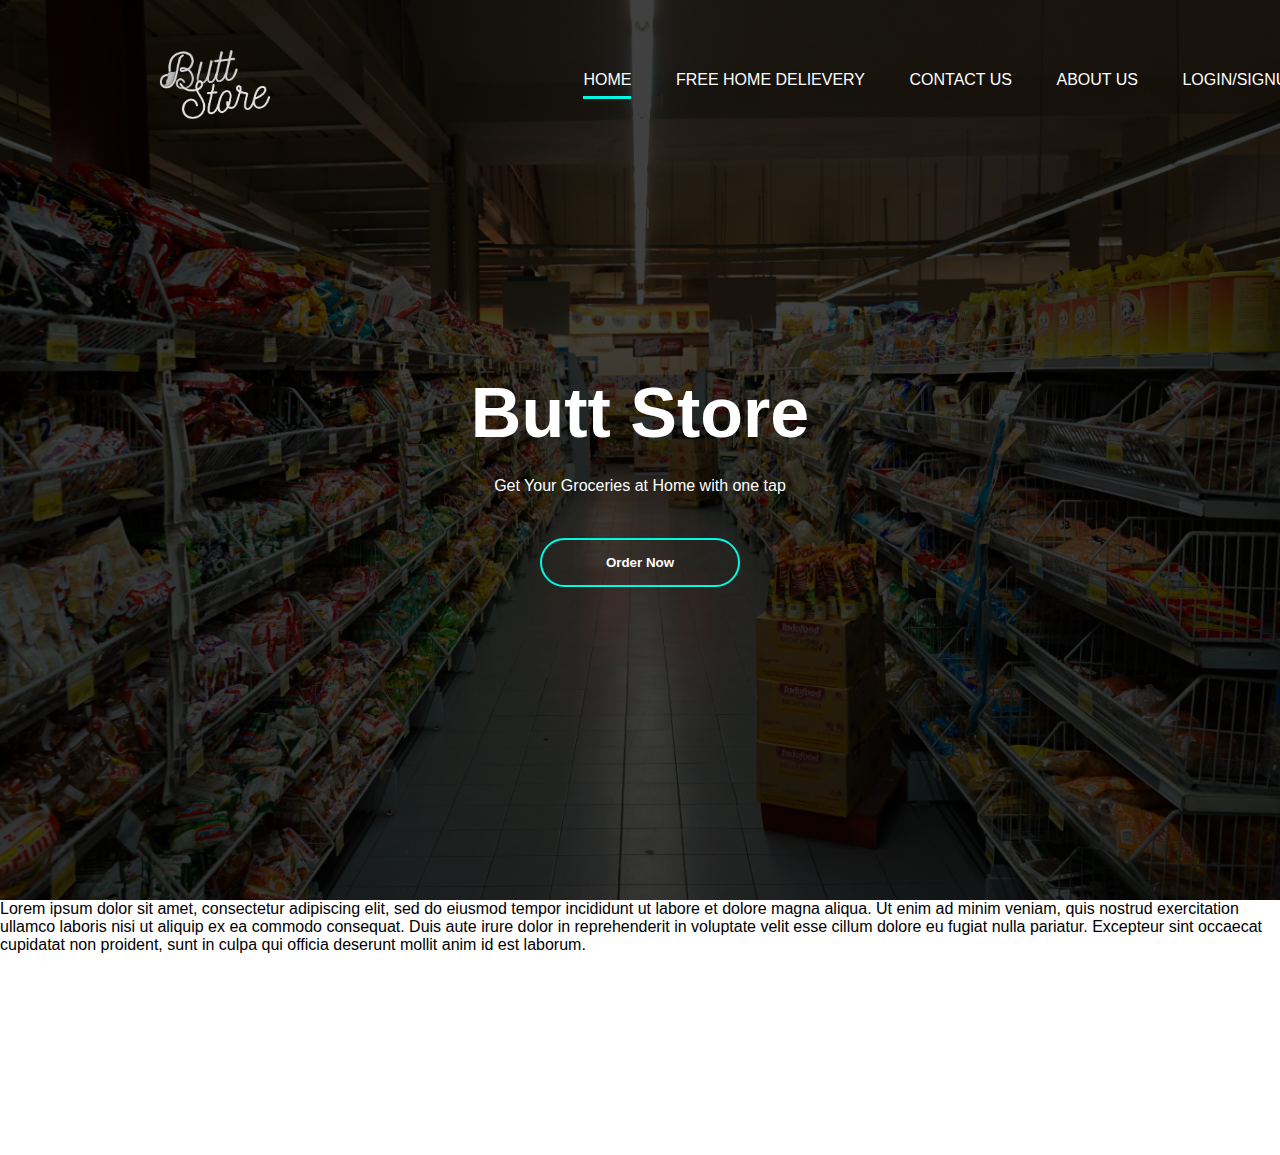
<file: index.html>
<!DOCTYPE HTML>
<html>
    <head>
        <title> Butt Store </title>
        <meta charset="utf-8" />
		<meta name="viewport" content="width=device-width, initial-scale=1" >
        <link rel="stylesheet" href="main.css">
    </head>

    <body>
        <div class="banner">
            <div class="navbar">
                <img src="B-removebg-preview.png" class="logo">
                <ul>
                    <li class="home"> <a href="Home.html" target="_blank"  >Home</a></li>
                    <li> <a href="#" class="otherButtons">Free Home Delievery</a></li>
                    <li> <a href="#" class="otherButtons">Contact Us</a></li>
                    <li> <a href="#" class="otherButtons"> About Us</a></li>
                    <li> <a href="#"class="otherButtons">Login/Signup</a></li>
                </ul>
            </div>
            <div class="content">
                <h1>Butt Store</h1>
                <p>Get Your Groceries at Home with one tap</p>                
                <div>
                    <button type="button"><span></span>Order Now</button>
                </div>
            </div>
        </div>
        <div> <p> Lorem ipsum dolor sit amet, consectetur adipiscing elit, sed do eiusmod tempor incididunt ut labore et dolore magna aliqua. Ut enim ad minim veniam, quis nostrud exercitation ullamco laboris nisi ut aliquip ex ea commodo consequat. Duis aute irure dolor in reprehenderit in voluptate velit esse cillum dolore eu fugiat nulla pariatur. Excepteur sint occaecat cupidatat non proident, sunt in culpa qui officia deserunt mollit anim id est laborum.</p></div>
    </body>
    
    
    
    
    
    
    
    
    
    
    
    
    
    













    </html>
</file>
<file: main.css>
*{
    margin: 0;
    padding: 0;
    font-family: sans-serif;
}

.banner{
    width: 100%;
    height: 100vh;
    background-image: linear-gradient(rgba(0,0,0,0.75),rgba(0,0,0,0.75)),url(store2.jpg);
    background-size: cover;
    background-position: center;
}

.navbar{
    width: 85%;
    margin: 0px 10px 10px 10px;
    padding: 5px 0px 1000px 100px;
    right: 5cm;
    display: flex;
    align-items: center;
    justify-content: space-between;
}

.logo{
    width: 200px;
    cursor: pointer;
    margin: 0px 0px 0px 0px;
}

.navbar ul li{

    list-style: none;
    display: inline-block;
    margin: 0 20px;
    left: 120px;
    position: relative;
}

.navbar ul li a{
    text-decoration: none;
    color: rgb(255, 255, 255);
    text-transform: uppercase;
    
}

/*  it starts here  */


.home ::before {
    width: 0%;
    content: "";
    height: 3px;
    width: 100%;
    background:#03f7e2;
    position: absolute;
    left: 0;
    bottom: -10px;
    
}


/*  it ends here  */

.navbar ul li  ::after{
    content: "";
    height: 3px;
    width: 0%;
    background:#03f7e2;
    position: absolute;
    left: 0;
    bottom: -10px;
    transition: 0.5s;
}

.navbar ul li :hover::after{

    width: 100%;
}

.content{
    width: 100%;
    position: absolute;
    top: 50%;
    transform: translateY(-50%);
    text-align: center;
    color:rgb(255, 255, 255)
}

.content h1{
    font-size: 70px;
    margin-top: 80px;
}

.content p{
    margin: 20px auto;
    font-weight: 100;
    line-height: 25px;
}

button{
    width: 200px;
    padding: 15px 0;
    text-align: center;
    margin: 20px 10px;
    border-radius: 25px;
    font-weight: bold;
    border: 2px solid #03f7e2;
    background: transparent;
    color: #fff;
    cursor: pointer;
    position: relative;
    overflow: hidden;
}


span{
    background: #03f7e2;
    height: 100%;
    width: 0%;
    border-radius: 25px;
    position: absolute;
    left: 0;
    bottom: 0;
    z-index: -1;
    transition: 0.5s
}

button:hover span {
    width: 100%;
}

button:hover span {
    border: none;
}



@media only screen and (max-width:700px) {
    .logo {
        width: 50px;
    }
    .navbar ul li{
        position: relative;
        list-style: none;
        display: inline-block;
        top: 75px;
        right: 0;
        background: linear-gradient(#ff54a2, #ff575a);
        width: 100%;
        z-index: 2;
       
    }
}
</file>
